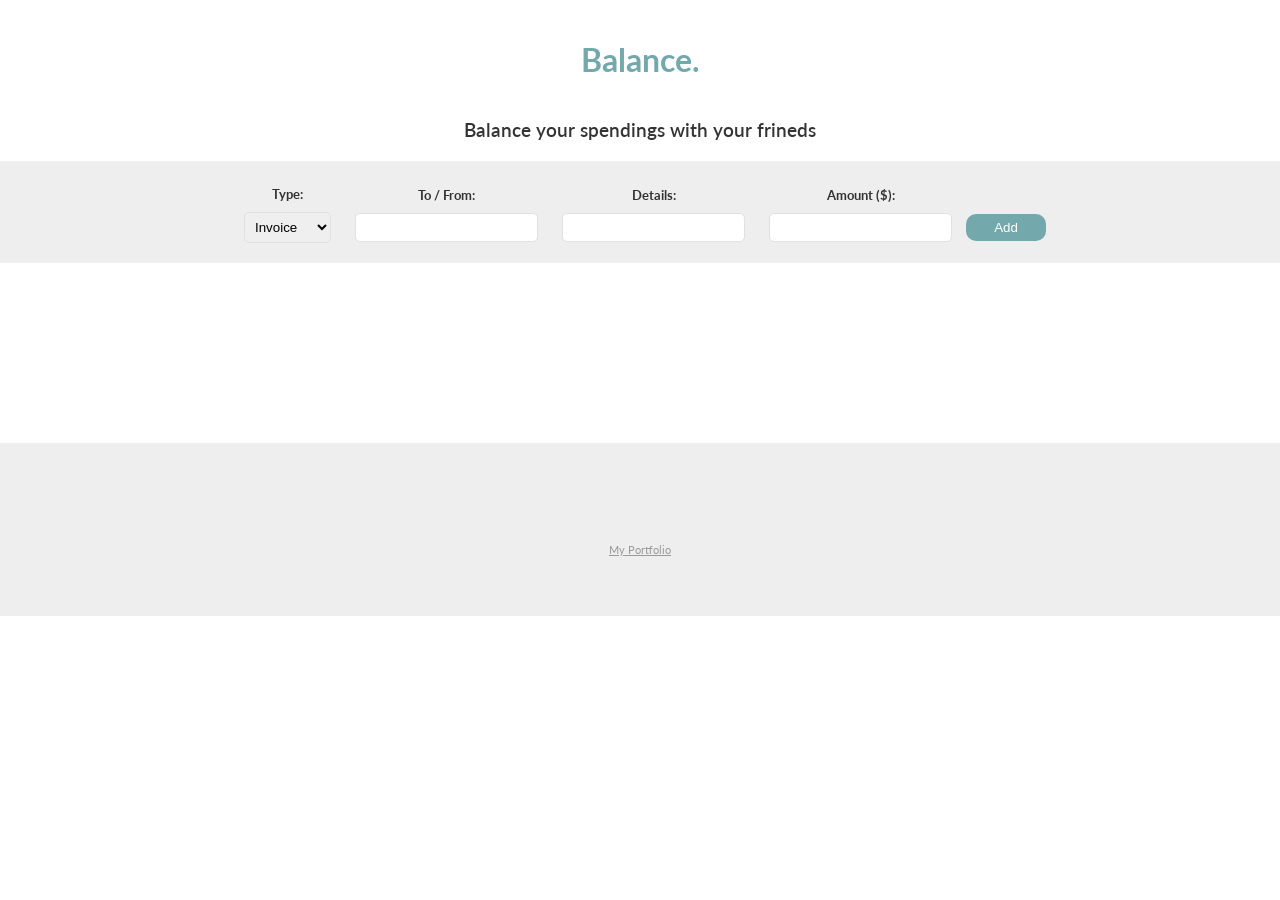
<file: index.html>
<html lang="en">
<head>
  <meta charset="UTF-8">
  <meta name="viewport" content="width=device-width, initial-scale=1.0">
  <title>Balance app</title>
  <link rel="stylesheet" href="styles.css">
</head>
<body>

  <div class="wrapper">
    <h1>Balance.</h1>
    <h3>Balance your spendings with your frineds</h3>
  </div>

<div class="form">
    <form class="new-item-form">
      <div class="field">
        <label>Type:</label>
        <select id="type">
          <option value="invoice">Invoice</option>
          <option value="payment">Payment</option>
        </select>
      </div>
      <div class="field">
        <label>To / From:</label>
        <input type="text" id="tofrom">
      </div>
      <div class="field">
        <label>Details:</label>
        <input type="text" id="details">
      </div>
      <div class="field">
        <label>Amount ($):</label>
        <input type="number" id="amount">
      </div>
      <button>Add</button>
    </form>
  </div>

       <!-- output list -->
       <ul class="item-list">

       </ul>

  <footer>
    <a href="https://karmieczkowska.github.io/portfolio-website/">My Portfolio</a>
  </footer>

  <script type="module" src='./public/app.js'></script>
</body>
</html>
</file>
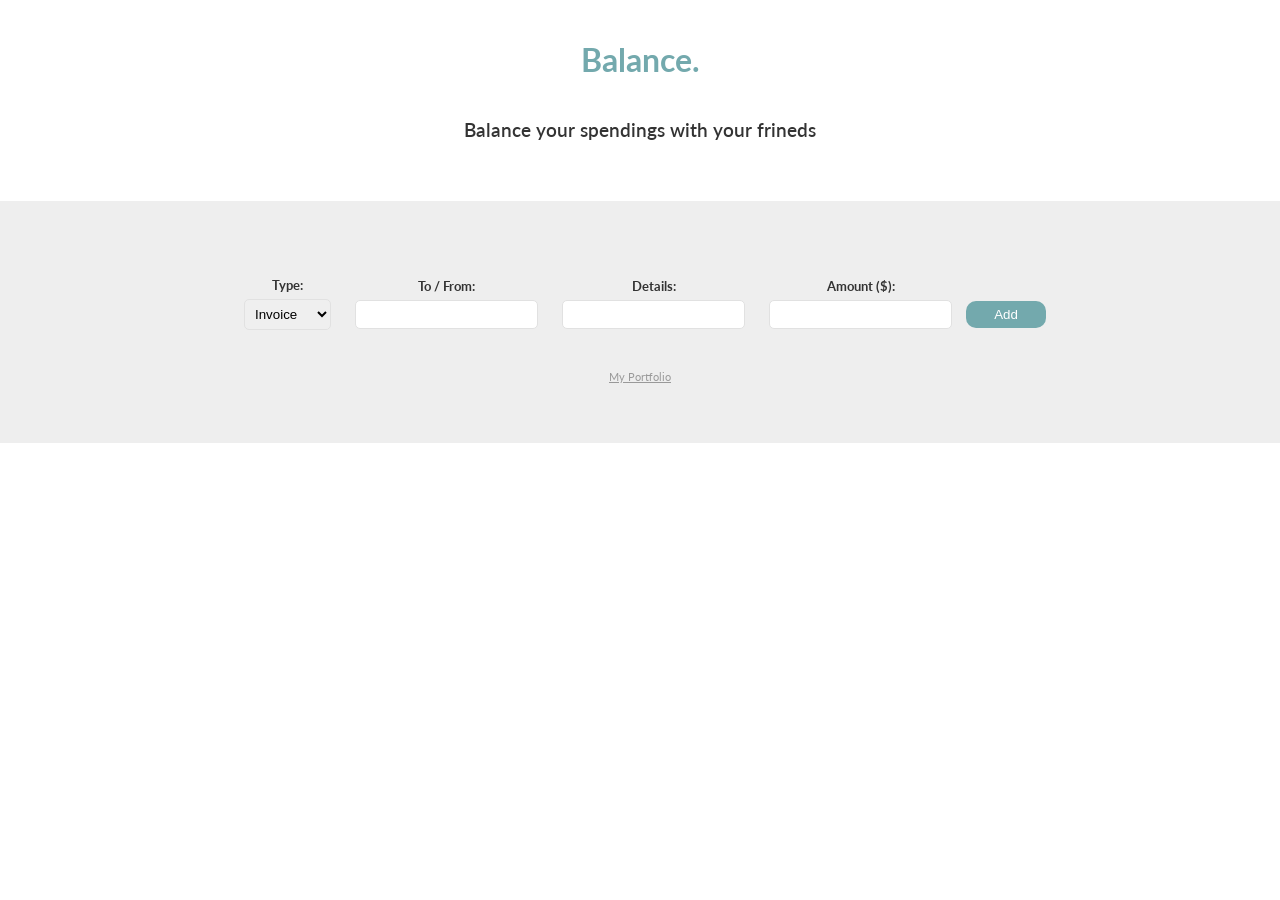
<file: public/index.html>
<html lang="en">
<head>
  <meta charset="UTF-8">
  <meta name="viewport" content="width=device-width, initial-scale=1.0">
  <title>Balance app</title>
  <link rel="stylesheet" href="styles.css">
</head>
<body>

  <div class="wrapper">
    <h1>Balance.</h1>
    <h3>Balance your spendings with your frineds</h3>

    <!-- output list -->
    <ul class="item-list">

    </ul>
  </div>

  <footer>
    <form class="new-item-form">
      <div class="field">
        <label>Type:</label>
        <select id="type">
          <option value="invoice">Invoice</option>
          <option value="payment">Payment</option>
        </select>
      </div>
      <div class="field">
        <label>To / From:</label>
        <input type="text" id="tofrom">
      </div>
      <div class="field">
        <label>Details:</label>
        <input type="text" id="details">
      </div>
      <div class="field">
        <label>Amount ($):</label>
        <input type="number" id="amount">
      </div>
      <button>Add</button>
    </form>

    <a href="https://karmieczkowska.github.io/portfolio-website/">My Portfolio</a>
  </footer>

  <script type="module" src='app.js'></script>
</body>
</html>
</file>
<file: styles.css>
@import url('https://fonts.googleapis.com/css2?family=Lato:ital,wght@0,100;0,300;0,400;0,700;0,900;1,100;1,300;1,400;1,700;1,900&display=swap');

body {
    margin: 0;
    font-family: 'Lato', sans-serif;
}

.wrapper{
    max-width: 960px;
    margin: 0 auto;
}

h1 {
    margin: 40px auto;
    color: #73A9AD;
    text-align: center;
}

.wrapper h3 {
    color: #333;
    margin: auto;
    text-align: center;
    font-weight: 600;
}

ul {
    max-width: 960px;
    margin: 0 auto;
    padding: 0;
    list-style-type: none;
}

li {
    padding: 6px 10px;
    border: 1px solid #eee;
    margin: 10px auto;
}

li h4 {
    color: #73A9AD;
    margin: 0;
    text-transform: capitalize;
}

.wrapper li p {
    color: #333;
    margin: 8px 0 0;
    text-align: left;
}

/* li img {
    width: 20px;
    justify-content: end;
} */

.form {
    margin-top: 20px;
    margin-bottom: 20px;
    background: #eee;
    padding-top: 15px;
    padding-bottom: 20px;
}

footer {
    background: #eee;
    padding: 60px;
    margin-top: 60px;
    position: relative;
    top: 120px;
}

form {
    max-width: 960px;
    margin: 0 auto;
    text-align: center;
}

label {
    display: block;
    font-weight: bold;
    font-size: 0.8em;
    color: #333;
    margin: 10px 0px 10px;
}

input, select {
    padding: 6px;
    border: 1px solid #e1e1e1;
    border-radius: 5px;
}

.field {
    display: inline-block;
    margin: 0 10px;
}

button {
    color: white;
    border: 0;
    background: #73A9AD;
    padding: 6px;
    min-width: 80px;
    border-radius: 10px;
    margin-top: 15px;
}

button:hover {
    color: #eee;
    background: #567d80;

}


  footer a{
    text-align: center;
    display: block;
    color: #999;
    margin-top: 40px;
    font-size: 0.7em;
  }
</file>
<file: public/styles.css>
@import url('https://fonts.googleapis.com/css2?family=Lato:ital,wght@0,100;0,300;0,400;0,700;0,900;1,100;1,300;1,400;1,700;1,900&display=swap');

body {
    margin: 0;
    font-family: 'Lato', sans-serif;
}

.wrapper{
    max-width: 960px;
    margin: 0 auto;
}

h1 {
    margin: 40px auto;
    color: #73A9AD;
    text-align: center;
}

.wrapper h3 {
    color: #333;
    margin: auto;
    text-align: center;
    font-weight: 600;
}

ul {
    padding: 0;
    list-style-type: none;
}

li {
    padding: 6px 10px;
    border: 1px solid #eee;
    margin: 10px auto;
}

li h4 {
    color: #73A9AD;
    margin: 0;
    text-transform: capitalize;
}

.wrapper li p {
    color: #333;
    margin: 8px 0 0;
    text-align: left;
}

footer {
    background: #eee;
    padding: 60px;
    margin-top: 60px;
}

form {
    max-width: 960px;
    margin: 0 auto;
    text-align: center;
}

label {
    display: block;
    font-weight: bold;
    font-size: 0.8em;
    color: #333;
    margin: 16px 0 6px;
}

input, select {
    padding: 6px;
    border: 1px solid #e1e1e1;
    border-radius: 5px;
}

.field {
    display: inline-block;
    margin: 0 10px;
}

button {
    color: white;
    border: 0;
    background: #73A9AD;
    padding: 6px;
    min-width: 80px;
    border-radius: 10px;
}

button:hover {
    color: #eee;
    background: #567d80;

}


  footer a{
    text-align: center;
    display: block;
    color: #999;
    margin-top: 40px;
    font-size: 0.7em;
  }
</file>
